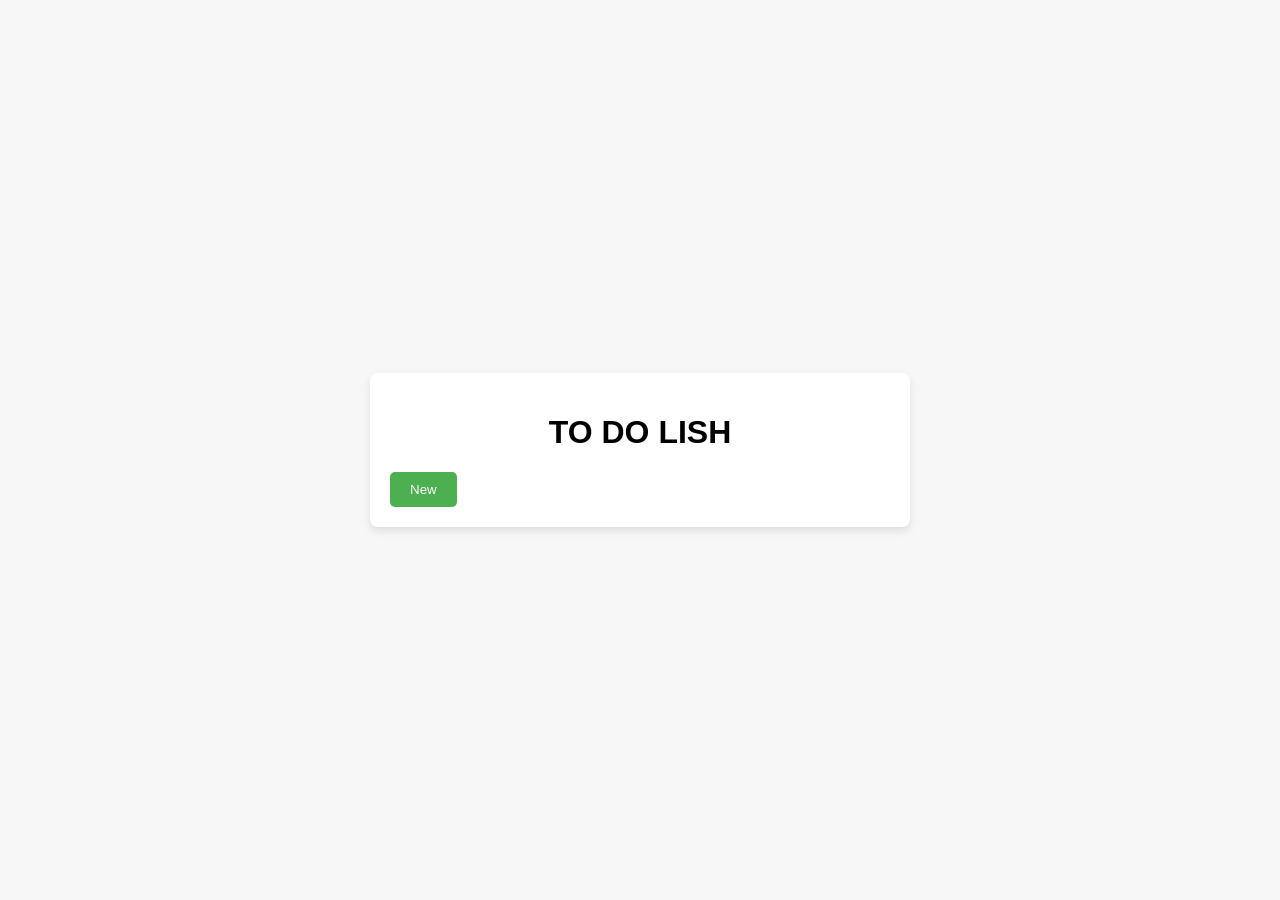
<file: cell03/ex03/index.html>
<!DOCTYPE html>
<html lang="en">
<head>
  <meta charset="UTF-8">
  <meta name="viewport" content="width=device-width, initial-scale=1.0">
  <title>Task Management</title>
<style>
    body {
  font-family: Arial, sans-serif;
  display: flex;
  justify-content: center;
  align-items: center;
  height: 100vh;
  margin: 0;
  background-color: #f7f7f7;
}

.container {
  width: 80%;
  max-width: 500px;
  background-color: #fff;
  padding: 20px;
  box-shadow: 0 4px 8px rgba(0, 0, 0, 0.1);
  border-radius: 8px;
}

#ft_list {
  display: flex;
  flex-direction: column;
  gap: 10px;
}

.todo {
  background-color: #efefef;
  padding: 10px;
  border-radius: 5px;
  cursor: pointer;
  transition: background-color 0.2s;
}

.todo:hover {
  background-color: #d9d9d9;
}

button {
  background-color: #4CAF50;
  color: white;
  padding: 10px 20px;
  border: none;
  border-radius: 5px;
  cursor: pointer;
}

button:hover {
  background-color: #45a049;
}

</style>
</head>
<body>
  <div class="container">
    <center><h1>TO DO LISH</h1></center>
    <button id="newTodoBtn">New</button>
    <div id="ft_list"></div>
  </div>
  <script src="todo.js"></script>
</body>
</html>
</file>
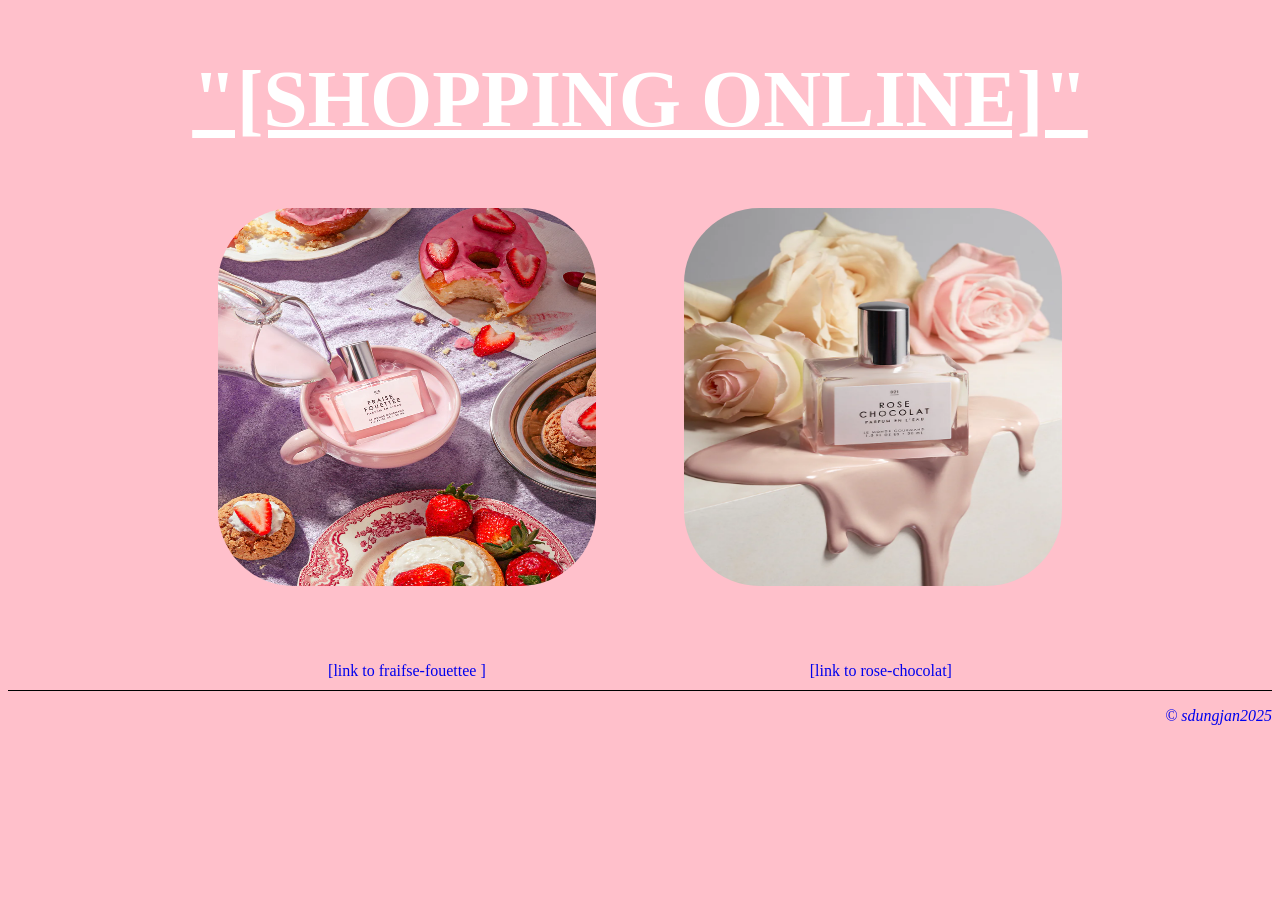
<file: cell01/ex04/basics.html>
<!DOCTYPE html>
<html lang="en">
<head>
<title>CSS Template</title>
<meta charset="utf-8">
<meta name="viewport" content="width=device-width, initial-scale=1">

<title>basics</title>

<style>
article {
  float: center;
  padding: 100px;
  width: 100%;
  border-width: 10cm;
  border-color: black;
  height: 300px;
}

</style>

</head>


<center>
<body style="background-color: pink;">
<h1 style="color: white;font-size: 500%;"><u>"[SHOPPING ONLINE]"</u></h1>


<div style="border-bottom: 1px solid black;padding: 10px;">
<div>
    <img src="pic1..webp" style="height: 10cm;width: 10cm;border-radius: 20%;" >
    &nbsp;&nbsp;&nbsp;&nbsp;&nbsp;&nbsp;&nbsp;&nbsp;&nbsp;&nbsp;&nbsp;&nbsp;&nbsp;&nbsp;&nbsp;&nbsp;&nbsp;&nbsp;&nbsp;&nbsp;
    <img src="pic2.webp" style="height: 10cm;width: 10cm;border-radius: 20%;">
</div>    <div>
    <br><br><br><br>
        <a href="https://www.gourmandbeauty.com/products/new-fraise-fouettee-eau-de-parfum?variant=44386589507833" , style="text-align: center;text-decoration: none;cursor: pointer;">[link to fraifse-fouettee ]</button>
        &nbsp;&nbsp;&nbsp;&nbsp;&nbsp;&nbsp;&nbsp;&nbsp;&nbsp;&nbsp;&nbsp;&nbsp;&nbsp;&nbsp;&nbsp;&nbsp;&nbsp;&nbsp;&nbsp;&nbsp;&nbsp;
        &nbsp;&nbsp;&nbsp;&nbsp;&nbsp;&nbsp;&nbsp;&nbsp;&nbsp;&nbsp;&nbsp;&nbsp;&nbsp;&nbsp;&nbsp;&nbsp;&nbsp;&nbsp;&nbsp;&nbsp;&nbsp;
        &nbsp;&nbsp;&nbsp;&nbsp;&nbsp;&nbsp;&nbsp;&nbsp;&nbsp;&nbsp;&nbsp;&nbsp;&nbsp;&nbsp;&nbsp;&nbsp;&nbsp;&nbsp;&nbsp;&nbsp;&nbsp;&nbsp;&nbsp;&nbsp;&nbsp;&nbsp;&nbsp;&nbsp;&nbsp;&nbsp;&nbsp;&nbsp;&nbsp;&nbsp;&nbsp;

        <a href="https://www.gourmandbeauty.com/products/rose-chocolat-eau-de-parfum?variant=45967259992313" , style="text-align: center;text-decoration: none;cursor: pointer;">[link to rose-chocolat]</button>
</div>
</div>
<p style="text-align: right;"><i>© sdungjan2025</i></p>
</body>
</center>
</file>
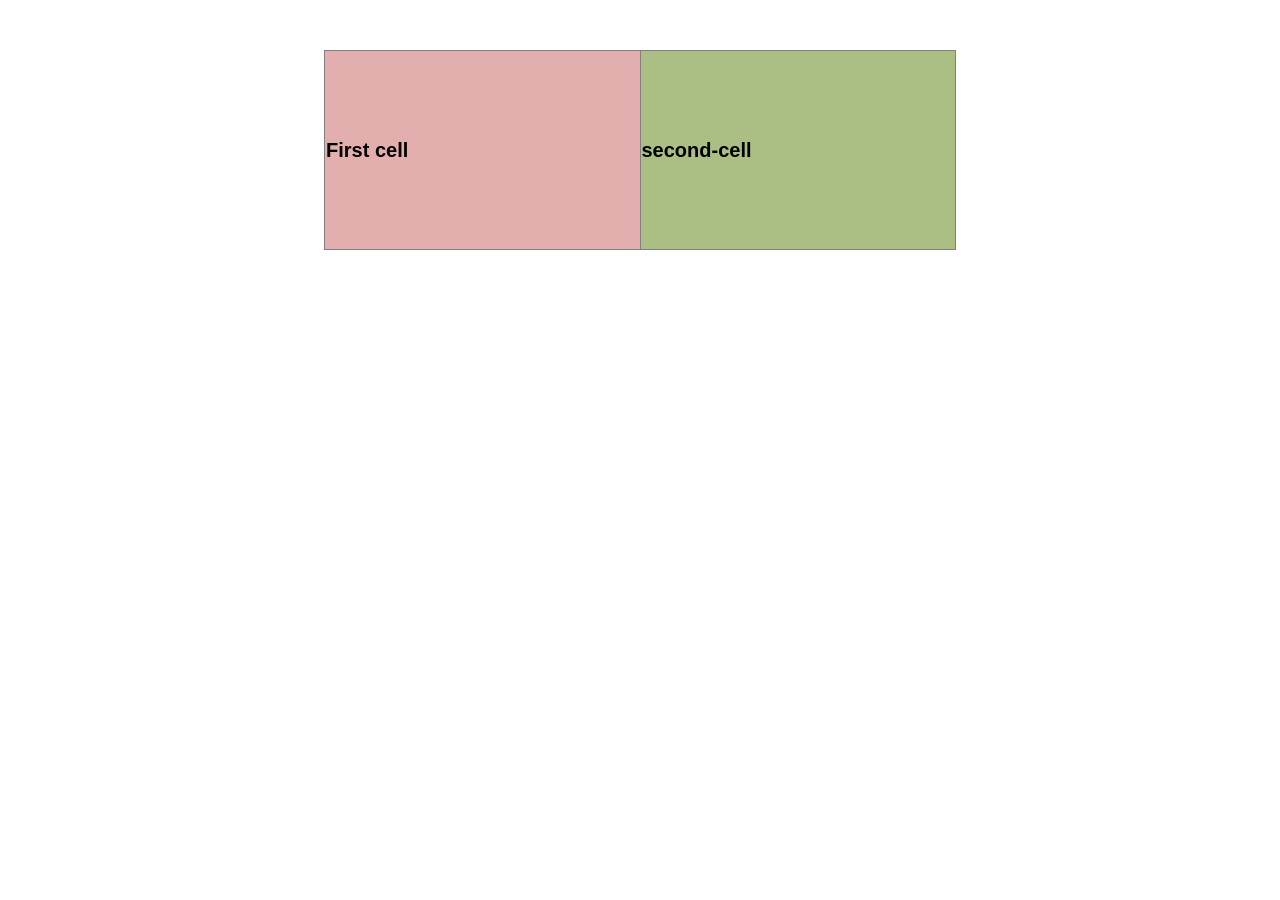
<file: cell01/ex05/tab.html>
<!DOCTYPE html>
<html lang="en">
<head>
    <meta charset="UTF-8">
    <meta name="view" content="width=device-width, initial-scale=1.0">
    <title>Exercise 05 - Table</title>
    <style>
        table {
            width: 50%;
            height: 200px;
            border-collapse: collapse;
            margin: 50px auto;
    
        

        }
        td {
            width: 50%;
            height: 100%;
            text-align:left;
            font-size: 20px;
            font-family: Arial, sans-serif;
            font-weight: bold;
        }
        .first-cell{
            background-color: rgb(227, 174, 174);
        }
        .second-cell{
            background-color: rgb(171, 190, 132);
        }
    </style>
</head>

<body>
    <table border="1">
        <tr>
            <td class="first-cell">First cell</td>
            <td class="second-cell">second-cell</td>
        </tr>
    </table>
</body>
</html>
</file>
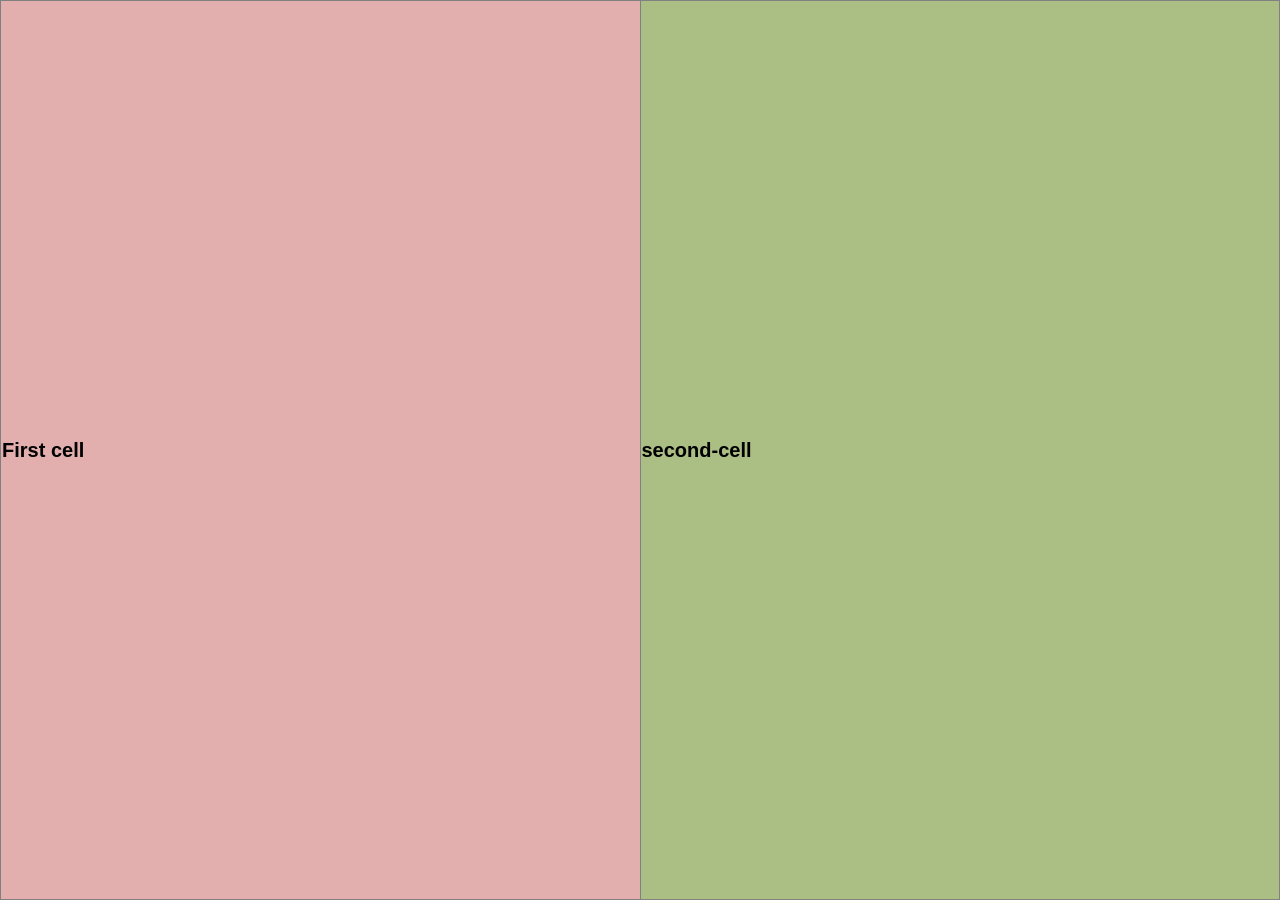
<file: cell01/ex06/responsive.html>
<!DOCTYPE html>
<html lang="en">
<head>
    <meta charset="UTF-8">
    <meta name="view" content="width=device-width, initial-scale=1.0">
    <title>Exercise 05 - Table</title>
    <style>
        body{
            margin: 0;
            padding: 0;
            display: flex;
            justify-content: center;
            align-items: center;
            height: 100vh; 
        }

        table {
            width: 100%;
            
            height: 100vh;
            border-collapse: collapse;
            table-layout: auto;
          
        }
        td {
            height: 150px;
            width: 50%;
            min-width: 100px;
            text-align:left;
            font-size: 20px;
            font-family: Arial, sans-serif;
            font-weight: bold;
            
            
        }
        .first-cell{
            background-color: rgb(227, 174, 174);
        }
        .second-cell{
            background-color: rgb(171, 190, 132);
        }
        @media (max-weidth: 600px) {
            table {
                width: 100%;
                height: auto;
            }
            td{
                height: 150px;
                font-size: 16px;
                width: 100%;
                display: block;
                padding: 15px;

            }
        }
    </style>
</head>
<body>
    <table border="1">
        <tr>
            <td class="first-cell">First cell</td>
            <td class="second-cell">second-cell</td>
        </tr>
    </table>
</body>
</html>
</file>
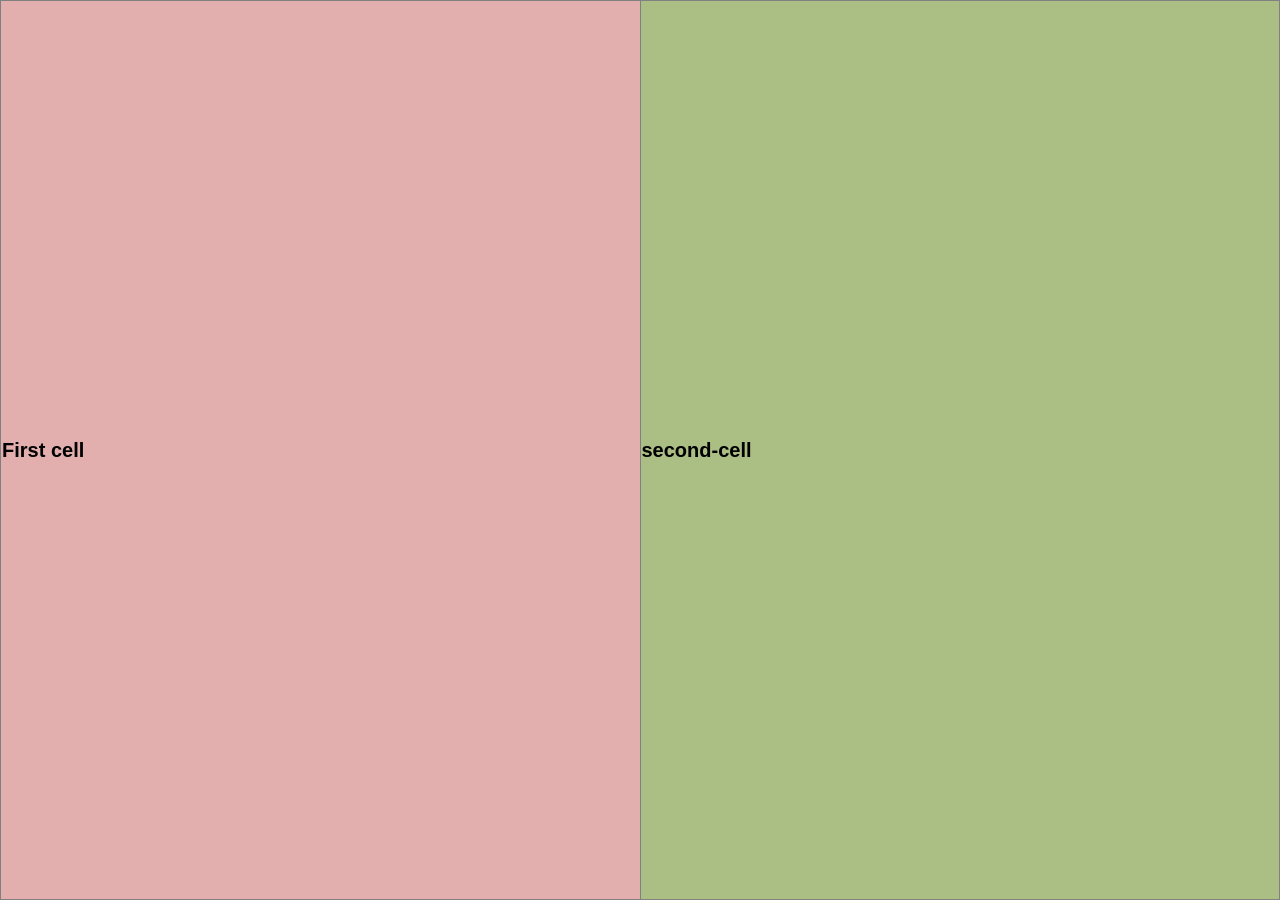
<file: cell02/ex00/responsive.html>
<!DOCTYPE html>
<html lang="en">
<head>
    <meta charset="UTF-8">
    <meta name="view" content="width=device-width, initial-scale=1.0">
    <title>Exercise 05 - Table</title>
    <link rel="stylesheet"
    href="responsive.css">
    
</head>
<body>
    <table border="1">
        <tr>
            <td class="first-cell">First cell</td>
            <td class="second-cell">second-cell</td>
        </tr>
    </table>
</body>
</html>
</file>
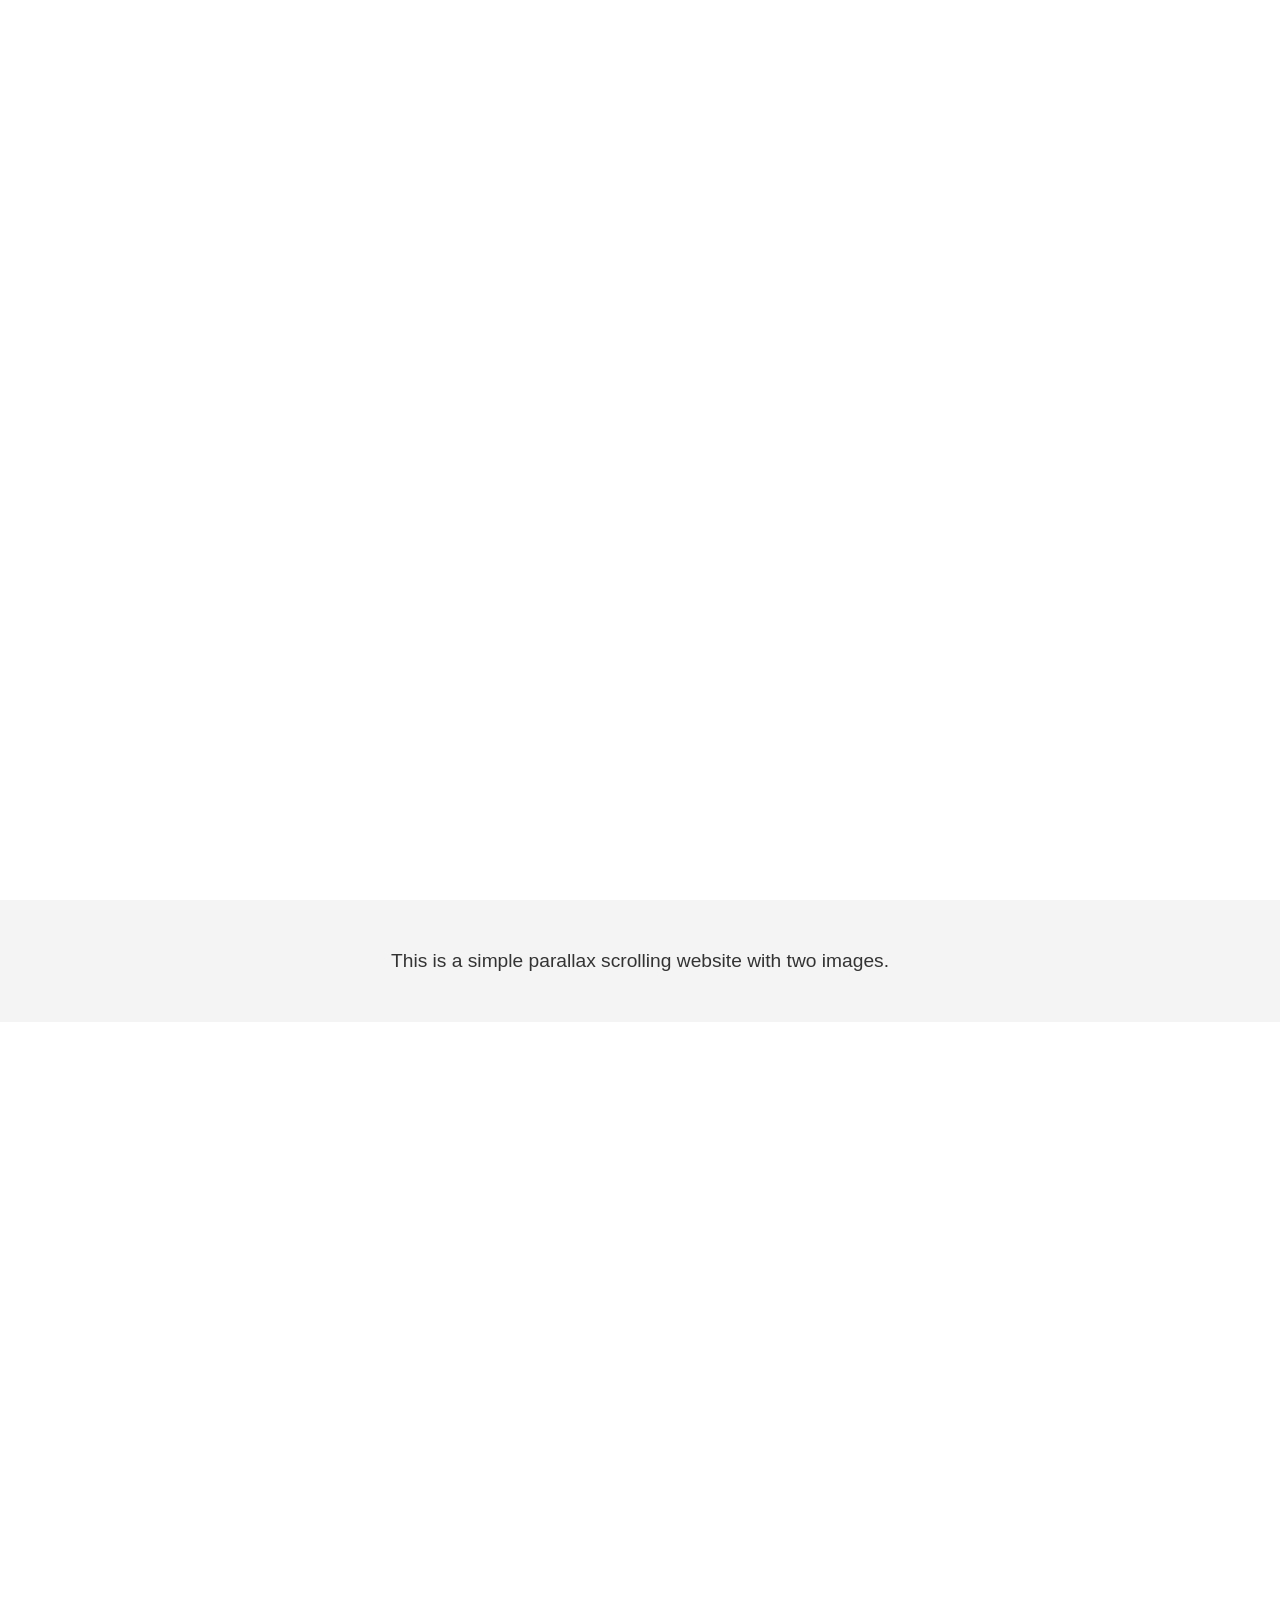
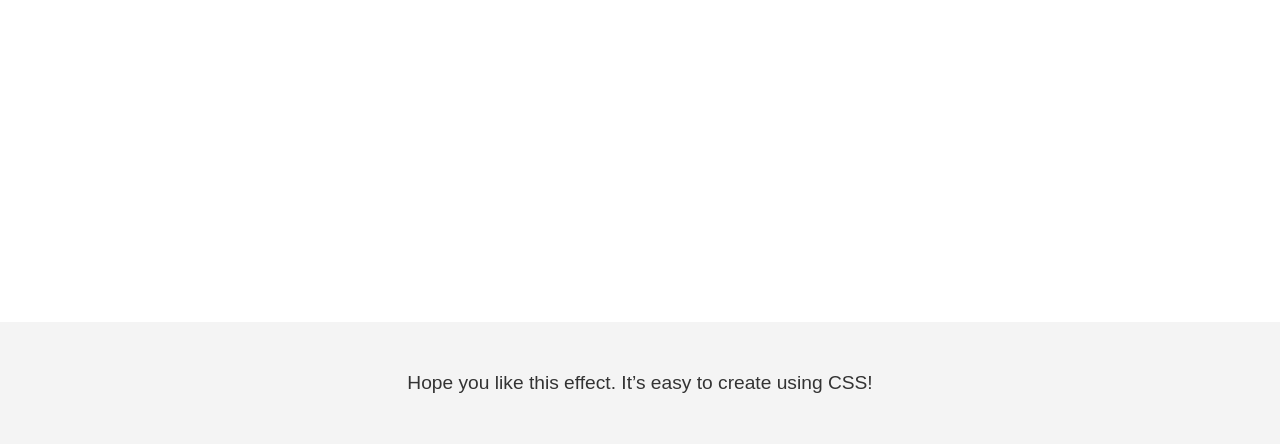
<file: cell02/ex02/parallax.html>
<!DOCTYPE html>
<html lang="en">
<head>
    <meta charset="UTF-8">
    <meta name="viewport" content="width=device-width, initial-scale=1.0">
    <title>Parallax Website</title>
    <link rel="stylesheet" href="parallax.css">
</head>
<body>

    <!-- First Parallax Section -->
    <section class="parallax img1">
        <h1>Welcome to Parallax Effect</h1>
    </section>

    <!-- Content Section -->
    <section class="content">
        <p>This is a simple parallax scrolling website with two images.</p>
    </section>

    <!-- Second Parallax Section -->
    <section class="parallax img2">
        <h1>Another Parallax Section</h1>
    </section>

    <!-- Content Section -->
    <section class="content">
        <p>Hope you like this effect. It’s easy to create using CSS!</p>
    </section>

</body>
</html>
</file>
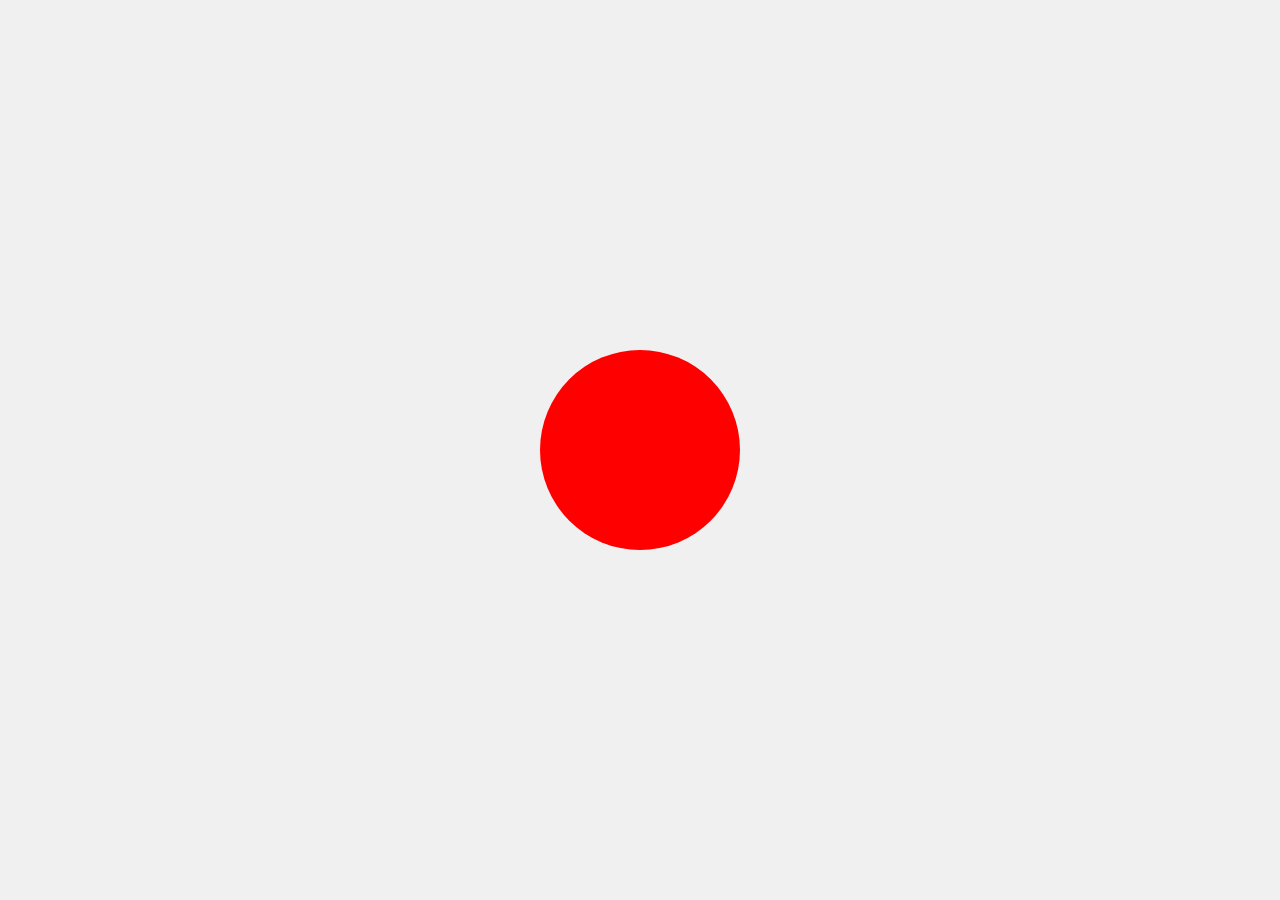
<file: cell03/ex01/balloon.html>
<!DOCTYPE html>
<html lang="en">
<head>
  <meta charset="UTF-8">
  <meta name="viewport" content="width=device-width, initial-scale=1.0">
  <title>Balloon</title>
  <style>
    body {
      display: flex;
      justify-content: center;
      align-items: center;
      height: 100vh;
      margin: 0;
      background-color: #f0f0f0;
    }

    #balloon {
      width: 200px;
      height: 200px;
      background-color: red;
      border-radius: 50%;
      cursor: pointer;
      transition: all 0.2s ease;
    }
  </style>
</head>
<body>
  <div id="balloon"></div>

  <script>
    const balloon = document.getElementById('balloon');
    let size = 200;
    let colorIndex = 0;
    const colors = ['red', 'green', 'blue'];

    // Function to update the color
    function updateColor() {
      balloon.style.backgroundColor = colors[colorIndex];
      colorIndex = (colorIndex + 1) % colors.length;
    }

    // Function to handle balloon click
    balloon.addEventListener('click', () => {
      if (size >= 420) {
        size = 200; // Balloon explodes and resets size
      } else {
        size += 10; // Increase size by 10px
      }
      balloon.style.width = size + 'px';
      balloon.style.height = size + 'px';
      updateColor(); // Change color
    });

    // Function to handle mouse leaving the balloon
    balloon.addEventListener('mouseleave', () => {
      if (size > 200) {
        size -= 5; // Shrink size by 5px
      }
      balloon.style.width = size + 'px';
      balloon.style.height = size + 'px';
      colorIndex = (colorIndex - 1 + colors.length) % colors.length; // Reverse color order
      balloon.style.backgroundColor = colors[colorIndex];
    });
  </script>
</body>
</html>
</file>
<file: cell02/ex00/responsive.css>
body{
    margin: 0;
    padding: 0;
    display: flex;
    justify-content: center;
    align-items: center;
    height: 100vh; 
}

table {
    width: 100%;
    
    height: 100vh;
    border-collapse: collapse;
    table-layout: auto;
  
}
td {
    height: 150px;
    width: 50%;
    min-width: 100px;
    text-align:left;
    font-size: 20px;
    font-family: Arial, sans-serif;
    font-weight: bold;
    
    
}
.first-cell{
    background-color: rgb(227, 174, 174);
}
.second-cell{
    background-color: rgb(171, 190, 132);
}
@media (max-weidth: 600px) {
    table {
        width: 100%;
        height: auto;
    }
    td{
        height: 150px;
        font-size: 16px;
        width: 100%;
        display: block;
        padding: 15px;

    }
}
</file>
<file: cell02/ex02/parallax.css>
/* Reset default margin & padding */
* {
    margin: 0;
    padding: 0;
    box-sizing: border-box;
  }
  
  body {
    font-family: Arial, sans-serif;
  }
  
  /* Parallax Section */
  .parallax {
    height: 100vh; /* Full viewport height */
    display: flex;
    align-items: center;
    justify-content: center;
    text-align: center;
    color: white;
    font-size: 2em;
    font-weight: bold;
    background-size: cover;
    background-position: center;
    background-attachment: fixed; /* Enables Parallax Effect */
  }
  
  /* Background Images */
  .img1 {
    background-image: url('https://static.scientificamerican.com/sciam/cache/file/2AE14CDD-1265-470C-9B15F49024186C10_source.jpg?w=1350'); /* Replace with your image */
  }
  
  .img2 {
    background-image: url('https://d3544la1u8djza.cloudfront.net/APHI/Blog/2020/07-23/How+Much+Does+It+Cost+to+Have+a+Cat+_+ASPCA+Pet+Insurance+_+black+cat+with+yellow+eyes+peeking+out-min.jpg'); /* Replace with your image */
  }
  
  /* Content Section */
  .content {
    padding: 50px;
    text-align: center;
    font-size: 1.2em;
    background: #f4f4f4;
    color: #333;
  }
</file>
